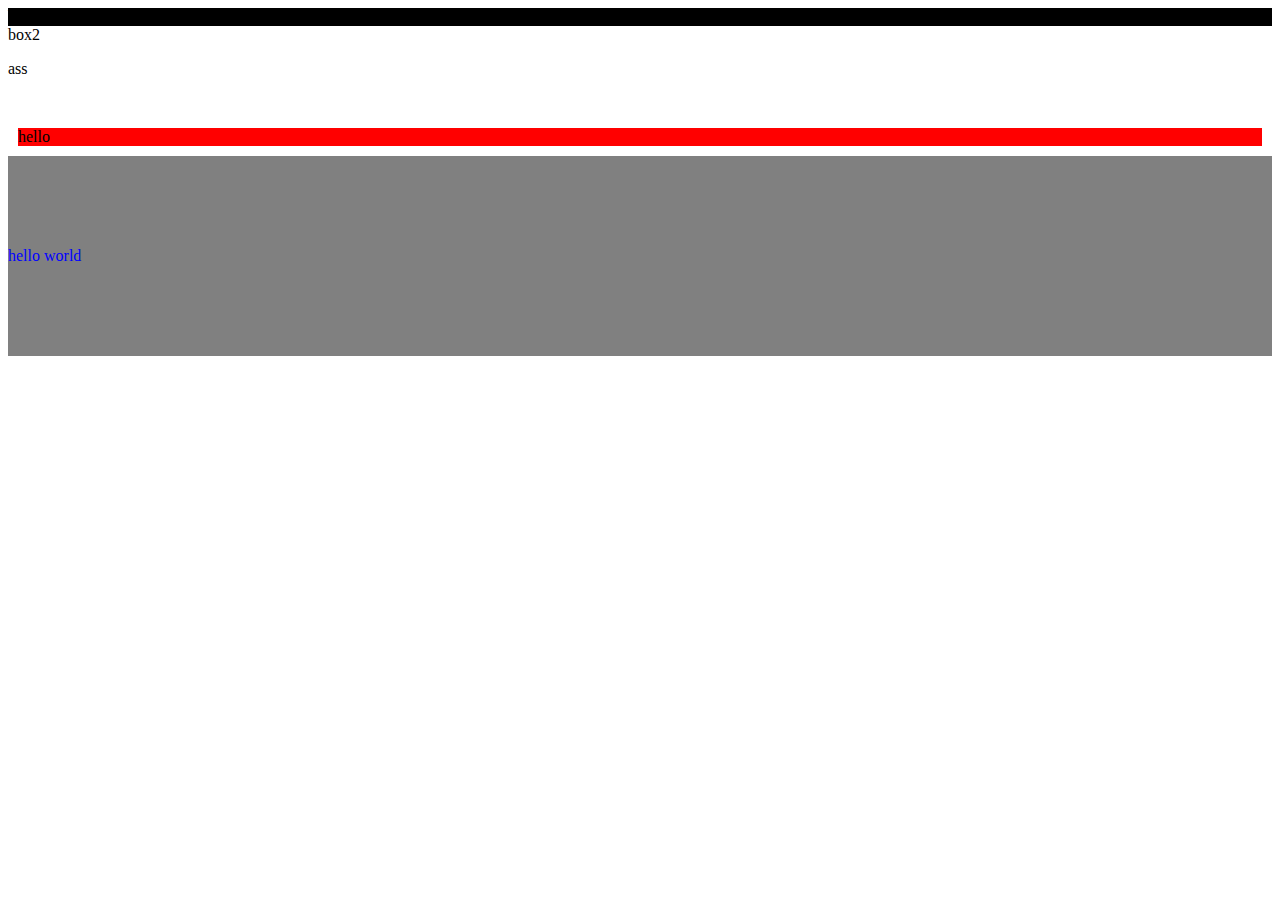
<file: lesson2/index.html>
<!DOCTYPE html>
<html lang="en">
<head>
    <meta charset="UTF-8">
    <title>Title</title>
    <link rel="stylesheet" href="style.css">
</head>
<body>
<div class="container">
    <div>box1</div>
    <div>box2</div>
    <p>ass</p>
    <div>
        <li>
            <ul><p></p></ul>
            <ul></ul>
        </li>
    </div>
    <div class="test">hello</div>
</div>

<div class="all">hello world</div>
</body>
</html>
</file>
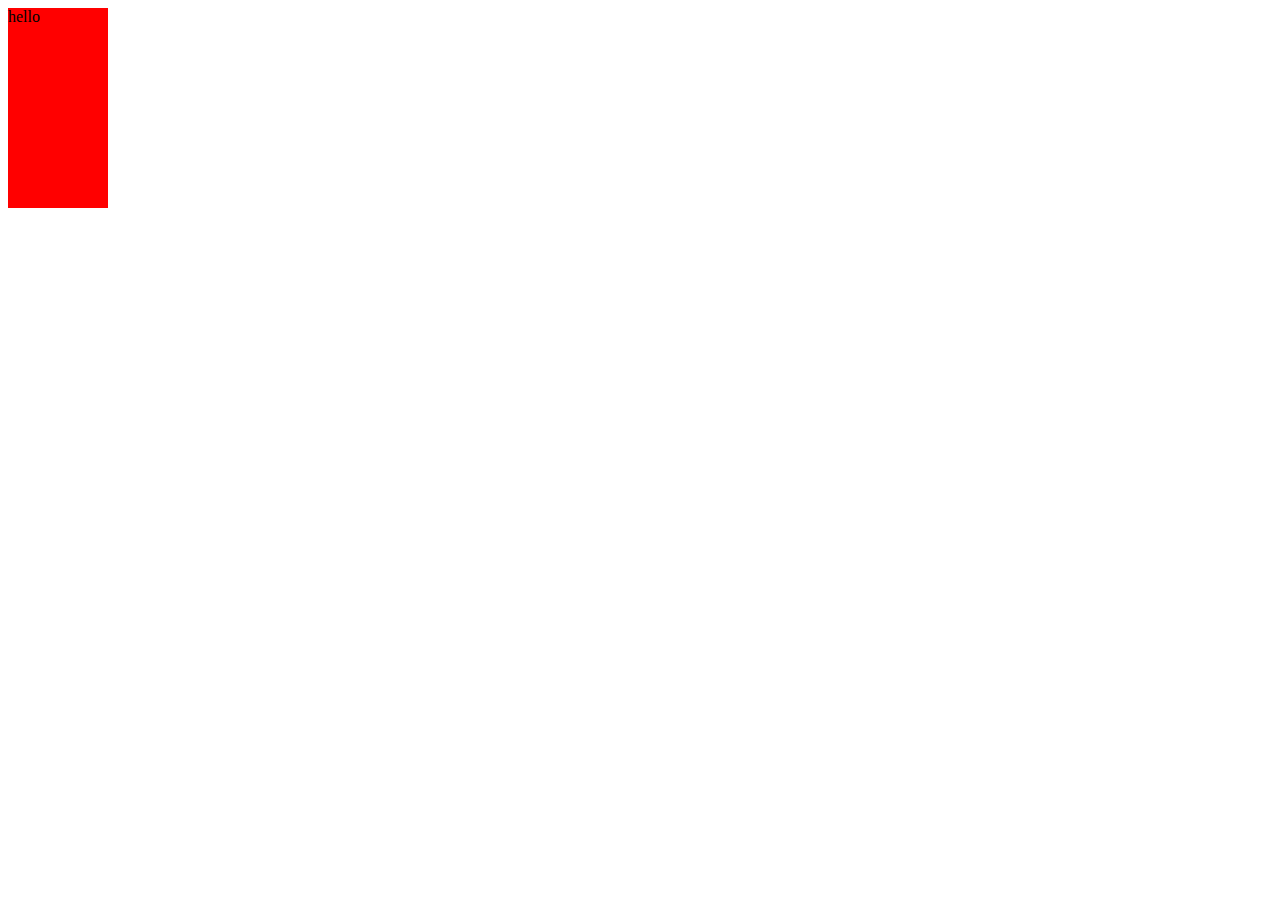
<file: lesson3/index.html>
<!DOCTYPE html>
<html lang="en">
<head>
    <meta charset="UTF-8">
    <title>Title</title>
    <link rel="stylesheet" href="animation.css">
</head>
<body>
<div>hello
</div>

<div></div>
</body>
</html>
</file>
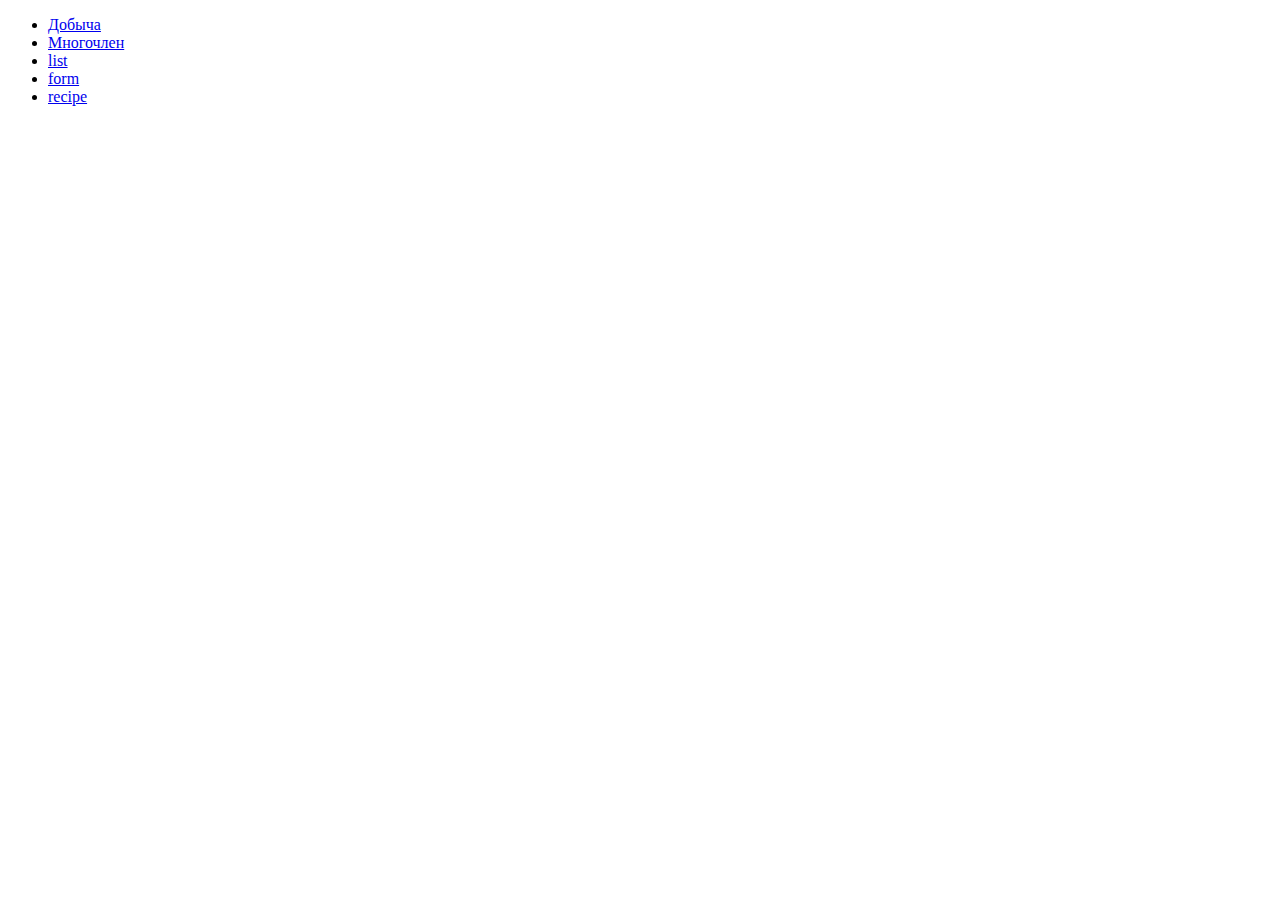
<file: lesson1/HM1/index.html>
<!DOCTYPE html>
<html lang="en">
<head>
    <meta charset="UTF-8">
    <title>hello</title>
</head>
<body>

<ul>
    <li><a href="table.html">Добыча</a></li>
    <li><a href="formula.html">Многочлен</a></li>
    <li><a href="list.html">list</a></li>
    <li><a href="form.html">form</a></li>
    <li><a href="recipe.html">recipe</a></li>

</ul>

</body>
</html>
</file>
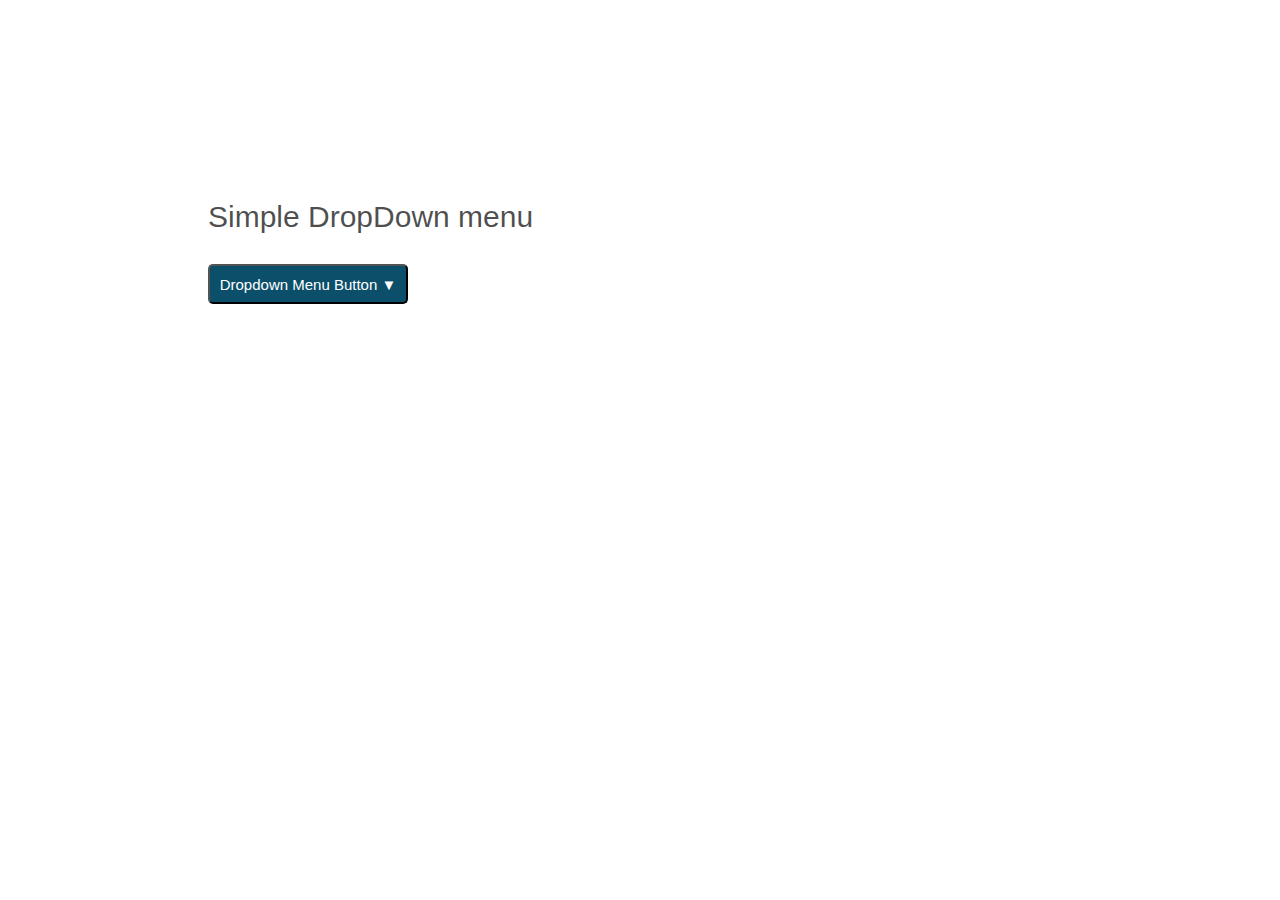
<file: lesson2/HM2/list/index.html>
<!DOCTYPE html>
<html lang="en">
<head>
    <meta charset="UTF-8">
    <title>drop-down list</title>
    <link rel="stylesheet" href="drop-down_list.css" type="text/css"/>
</head>
<body>
<header>
    <p>Simple DropDown menu</p>

    <nav class="menu"><button class="button">Dropdown Menu Button &#9660;</button>
        <dl>
            <dt>Android</dt>
            <dt>PHP</dt>
            <dt>Blogger</dt>
            <dt>WordPress</dt>
        </dl>
    </nav>
</header>
</body>
</html>
</file>
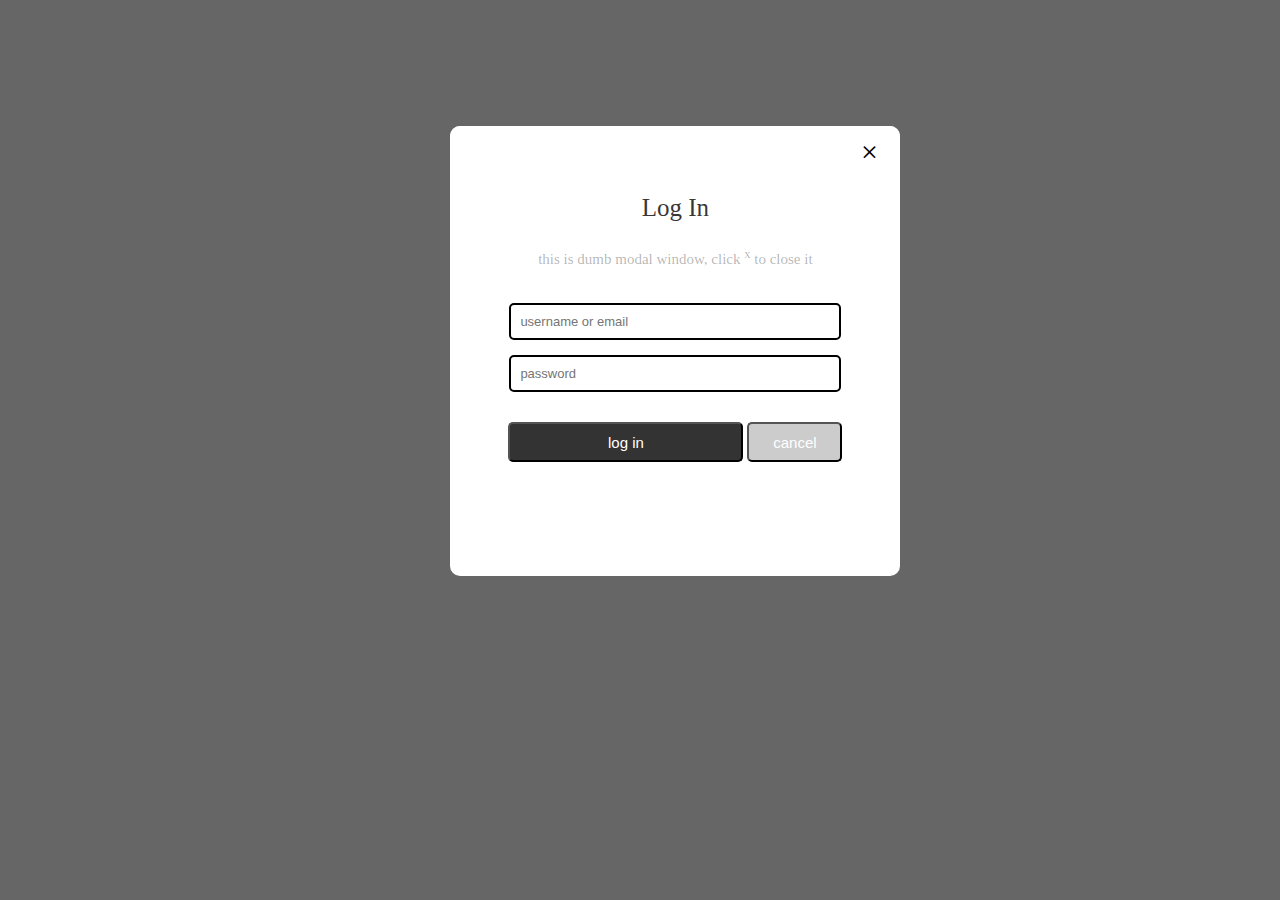
<file: lesson2/HM2/modal/index.html>
<!DOCTYPE html>
<html lang="en">
<head>
    <meta charset="UTF-8">
    <title>modal</title>
    <link href="modal.css" rel="stylesheet" type="text/css"/>
</head>
<body>
<div class="modal">
        <p class="close">&times;</p>
    <div class="container">
    <p class="head">Log In</p>
    <p aria-placeholder="">this is dumb modal window, click <sup>x</sup> to close it </p>
    <input class="name" type="text" placeholder="username or email">
    <br>
    <input class="password" type="text" placeholder="password">
    <br>
    <button class="login">log in</button>
    <button class="cancel">cancel</button>

    </div>
</div>
</body>
</html>
</file>
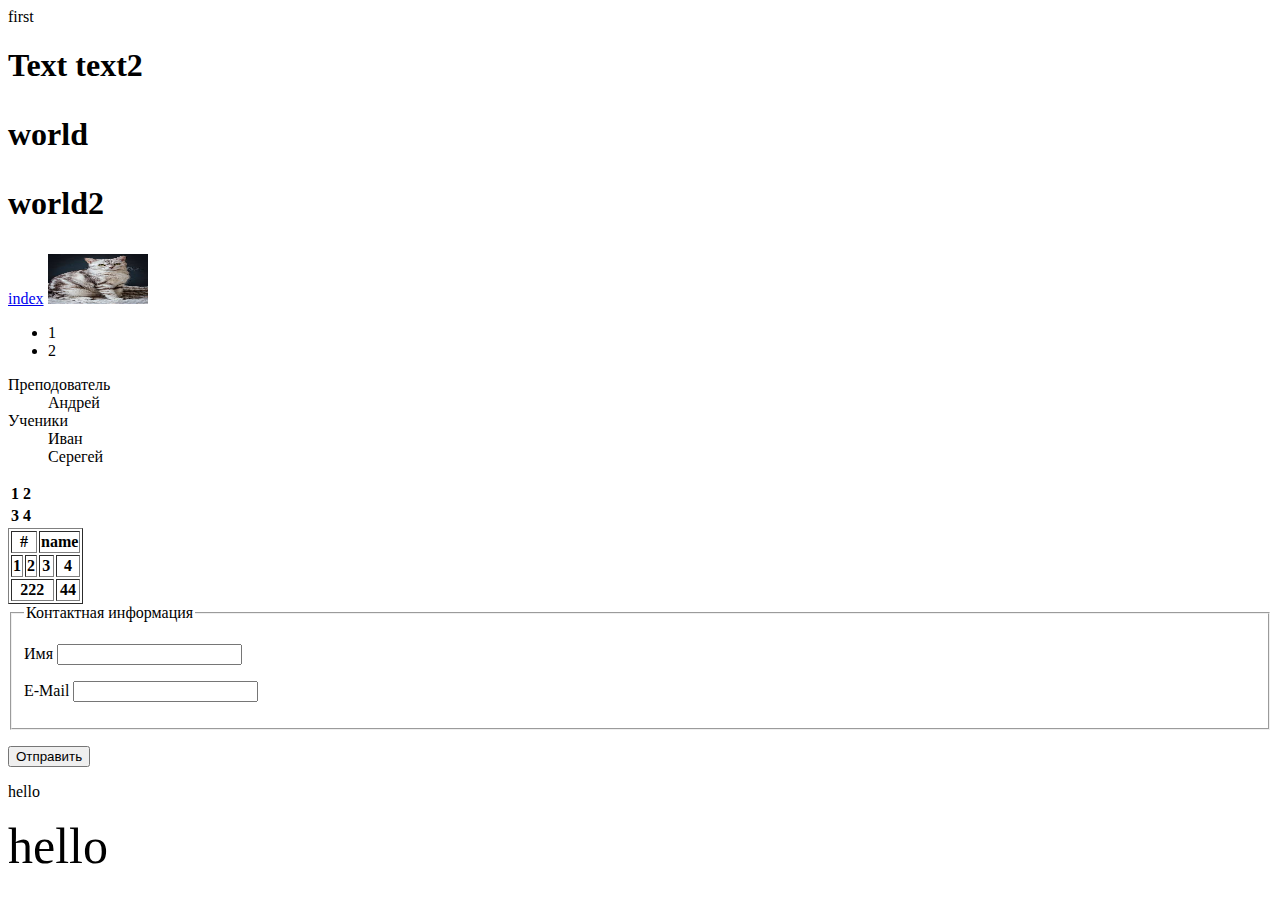
<file: lesson1.html>
<!DOCTYPE html>
<html lang="en">
<head>
    <meta charset="UTF-8">
    <title>Title</title>
</head>
<body>
first
<h1>
    <span>Text</span>
    <span>text2</span>
    <p>world</p>
    <p>world2</p>
</h1>
<a href="index.html">index</a>
<img height="50" width="100" src="cat.jpeg" alt="Cat">

<ul>
    <li>1</li>
    <li>2</li>
</ul>

<ol>

</ol>

<dl>
    <dt>
        Преподователь
    </dt>
    <dd>
        Андрей
    </dd>
    <dt>
        Ученики
    </dt>
    <dd>Иван</dd>
    <dd>Серегей</dd>
</dl>
<table>
    <tr>
        <th>1</th>
        <th>2</th>
    </tr>
    <tr>
        <th>3</th>
        <th>4</th>
    </tr>
</table>
<table border="1">

    <tr>
        <th colspan="2">#</th>
        <th colspan="2">name</th>
    </tr>
    <tr>
        <th>1</th>
        <th>2</th>
        <th>3</th>
        <th>4</th>
    </tr>
    <tr>
        <th colspan="3">222</th>
        <th>44</th>
    </tr>
</table>
<form>
    <fieldset>
        <legend>
            Контактная информация
        </legend>
        <p>
            <label for="name">Имя</label>
            <input type="text" name="name"/>
        </p>
        <p>
            <label for="email">E-Mail</label>
            <input type="email" name="email"/>
        </p>
    </fieldset>
    <p>
        <input type="submit" value="Отправить"/>
    </p>
</form>

<p>hello</p>

<nav style="font-size: 50px">hello</nav>
</body>
</html>
</file>
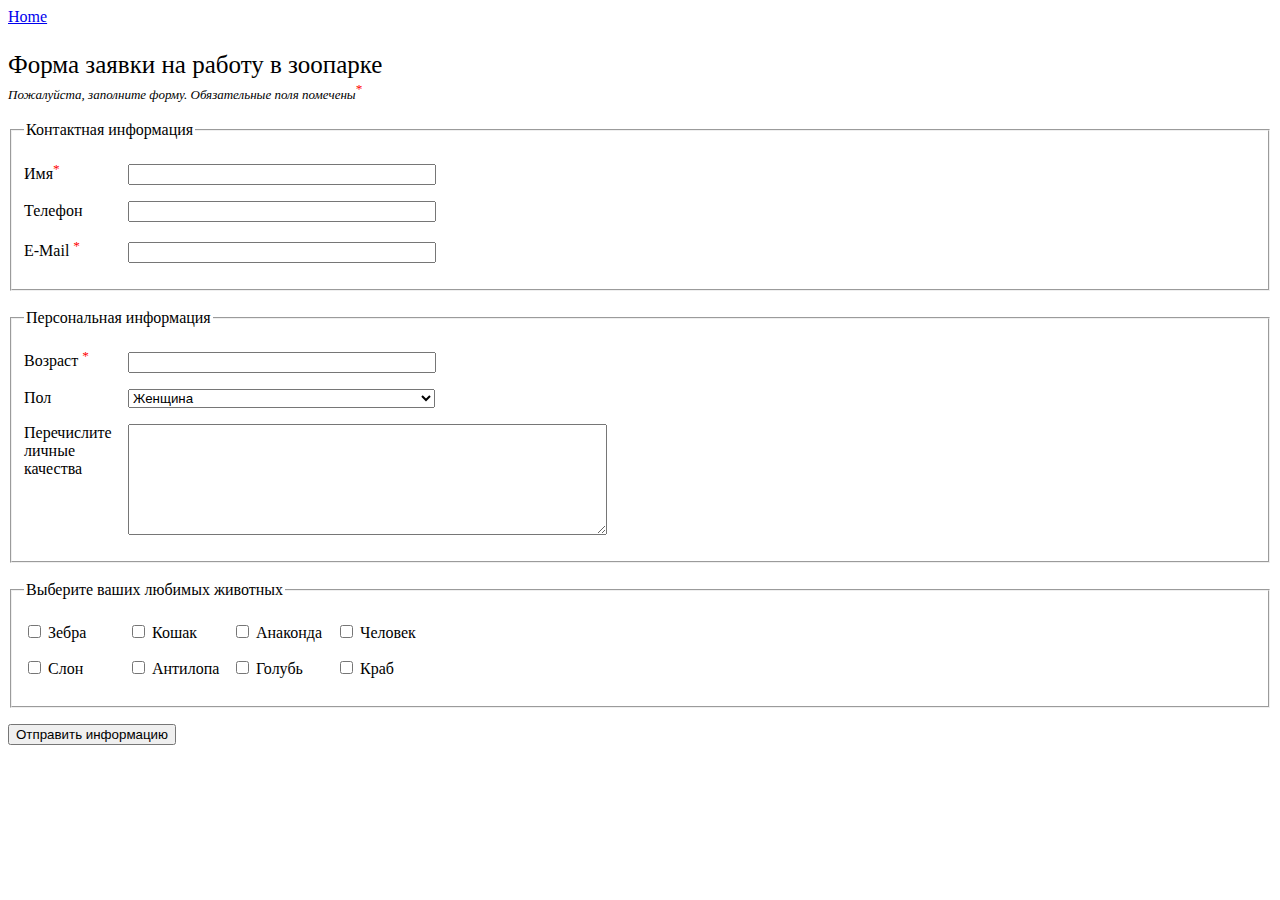
<file: lesson1/HM1/form.html>
<!DOCTYPE html>
<html lang="en">
<head>
    <meta charset="UTF-8">
    <title>Форма</title>
    <style>
        label {
            width: 100px;
            display: inline-block;
        }
    </style>
</head>
<body>
<a href="index.html">Home</a>
<p style="font-size: 25px; height: 5px"  align="left">Форма заявки на работу в зоопарке</p>
<i style="font-size: small">Пожалуйста, заполните форму. Обязательные поля помечены</i><sup style="color: red">*</sup>
<br>
<br>
<form>

    <fieldset>
        <legend>
            Контактная информация
        </legend>
        <p>
            <label for="name">Имя<sup style="color: red">*</sup></label>
            <input style="width: 300px" type="text" id="name"/>
        </p>
        <p>
            <label for="phone">Телефон</label>
            <input style="width: 300px" type="text" id="phone">
        </p>
        <p>
            <label for="email">E-Mail <sup style="color: red">*</sup></label>
            <input style="width: 300px" type="email" id="email"/>
        </p>
    </fieldset>
    <br>
    <fieldset>
        <legend>
            Персональная информация
        </legend>
        <p>
            <label for="date">Возраст <sup style="color: red">*</sup></label>
            <input style="width: 300px" type="text" id="date">
        </p>
        <p>
            <label for="name">Пол</label>
            <select style="width: 307px">
                <option>Женщина</option>
                <option>Мужчина</option>
            </select>
        </p>
      <p><label for="name">Перечислите личные качества</label>
          <textarea style="vertical-align: top" name="" id="" cols="57" rows="7"></textarea>
      </p>


    </fieldset>
    <br>
    <fieldset>
        <legend>
            Выберите ваших любимых животных
        </legend>
        <br>
        <span>
        <label>
            <input type="checkbox">
            Зебра
        </label>
            <label>
            <input type="checkbox">
            Кошак
        </label>
             <label>
            <input type="checkbox">
            Анаконда
        </label>
             <label>
            <input type="checkbox">
            Человек
        </label>

</span>
        <p></p>
        <span>
        <label>
            <input type="checkbox">
            Слон
        </label>
        <label>
            <input type="checkbox">
            Антилопа
        </label>
        <label>
            <input type="checkbox">
            Голубь
        </label>
        <label>
            <input type="checkbox">
            Краб
        </label>
    </span>
        <br>
        <br>
    </fieldset>

    <p>
        <button>Отправить информацию</button>
    </p>

</form>
</body>
</html>
</file>
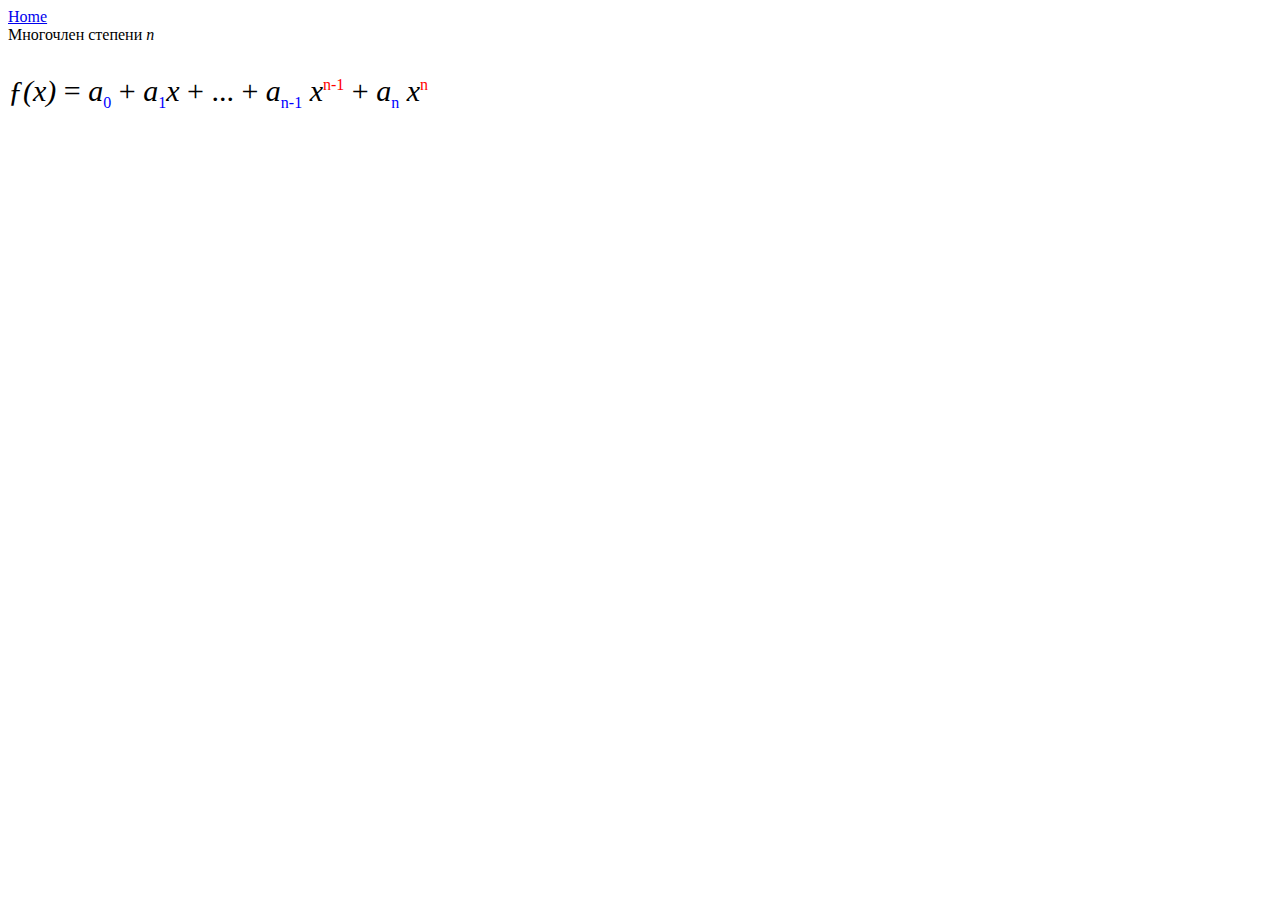
<file: lesson1/HM1/formula.html>
<!DOCTYPE html>
<html lang="en">
<head>
    <meta charset="UTF-8">
    <title>Многочлен</title>
</head>
<body>
<a href="index.html">Home</a>
<br>
<caption>Многочлен степени <em>n</em></caption>


<p style="font-size: 30px">
    <i>&#131(x)</i> = <i>a</i><sub style="color: blue; font-size: medium">0</sub> + <i>a</i><sub
        style="color: blue; font-size: medium">1</sub><i>x</i>
    + ... + <i>a</i><sub style="color: blue; font-size: medium">n-1</sub>
    <i>x</i><sup style="color: red; font-size: medium">n-1</sup> + <i>a</i><sub
        style="color: blue; font-size: medium">n</sub>
    <i>x</i><sup style="color: red; font-size: medium">n</sup>
</p>


</body>
</html>
</file>
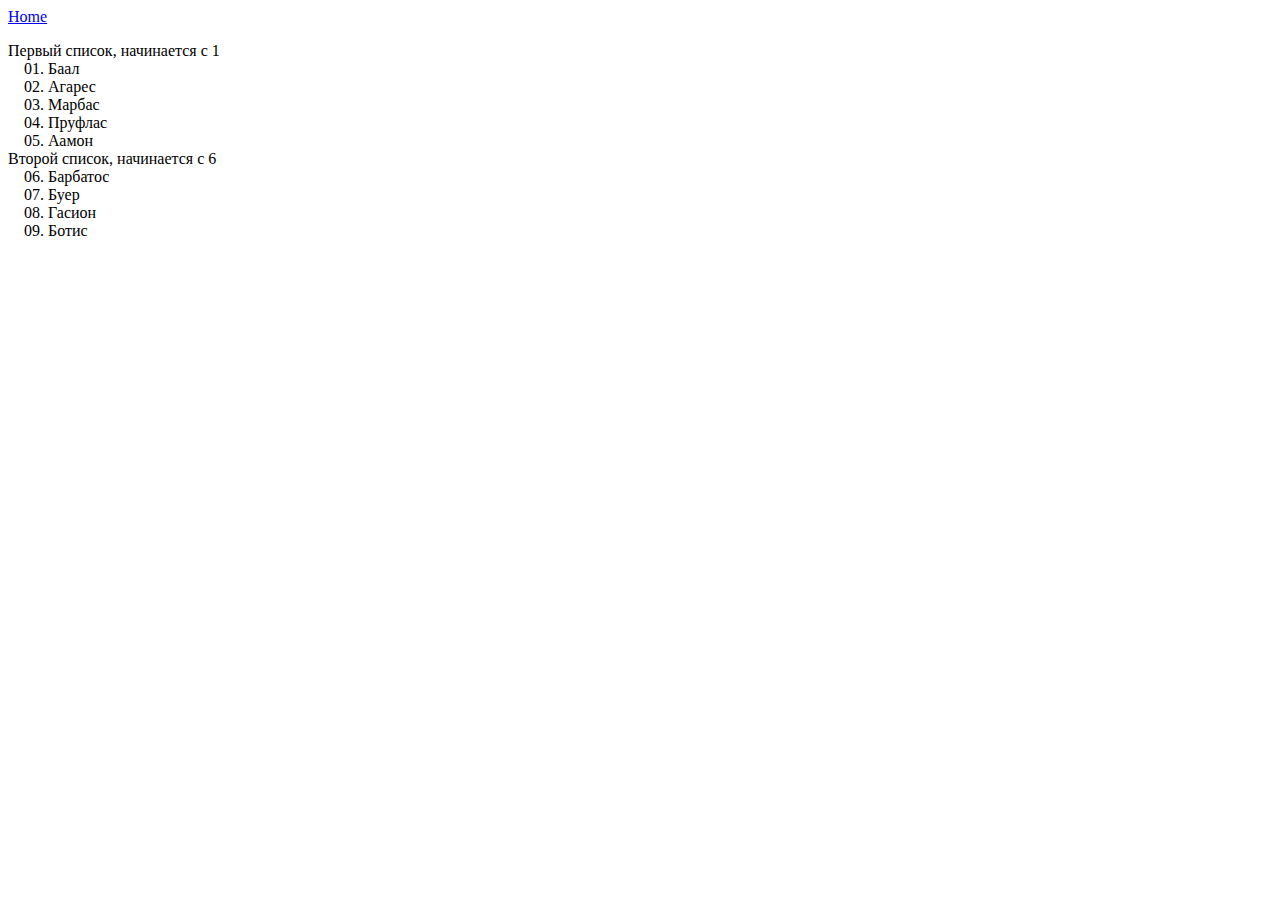
<file: lesson1/HM1/list.html>
<!DOCTYPE html>
<html lang="en">
<head>
    <meta charset="UTF-8">
    <title>list</title>
</head>
<body>
<a href="index.html">Home</a>
<dl>
    <dt>
        Первый список, начинается с 1
    </dt>

    <ol style="list-style-type: decimal-leading-zero;" start="1">
        <li>Баал</li>
        <li>Агарес</li>
        <li>Марбас</li>
        <li>Пруфлас</li>
        <li>Аамон</li>
    </ol>

    <dt>
        Второй список, начинается с 6
    </dt>
    <ol style="list-style-type: decimal-leading-zero;" start="6">
        <li>Барбатос</li>
        <li>Буер</li>
        <li>Гасион</li>
        <li>Ботис</li>
    </ol>
</dl>
</body>
</html>
</file>
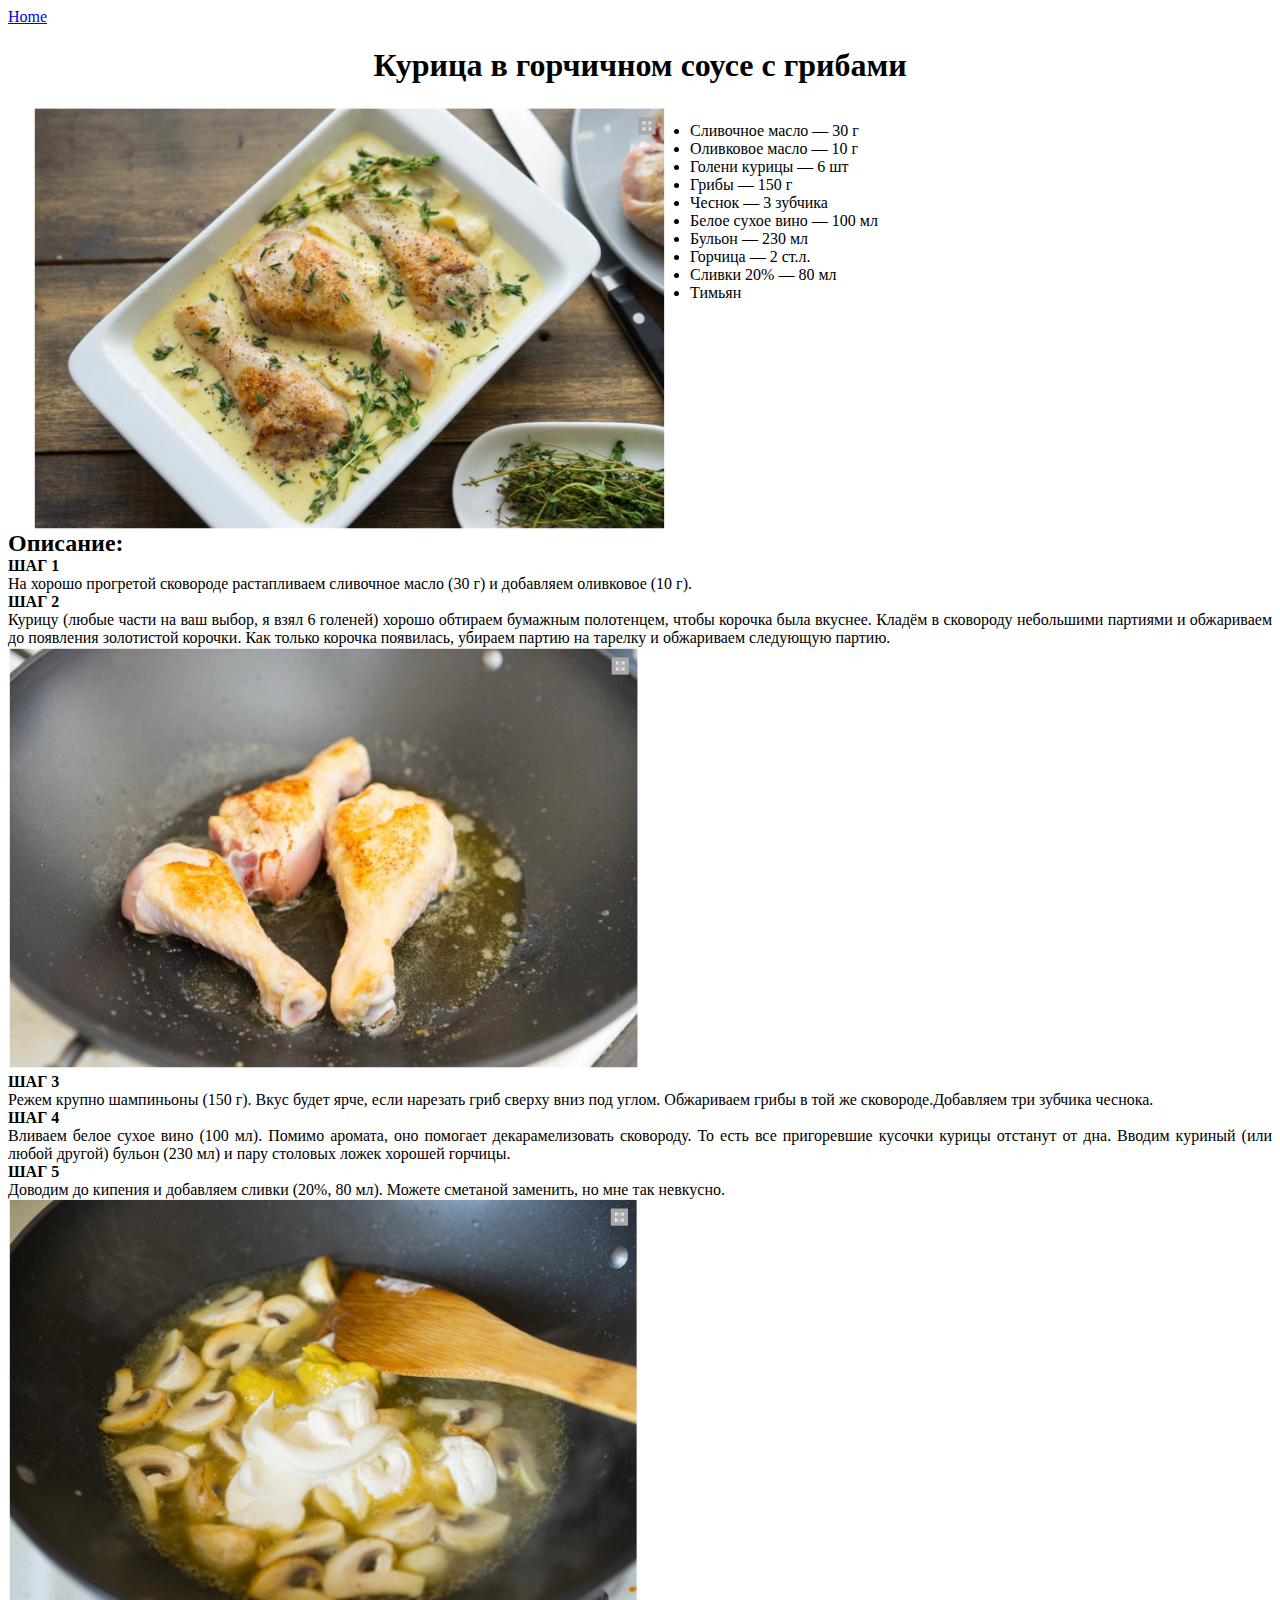
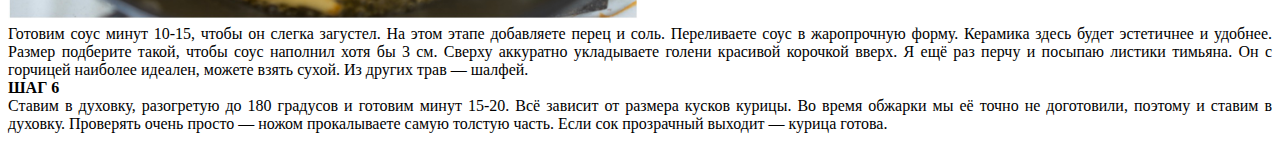
<file: lesson1/HM1/recipe.html>
<!DOCTYPE html>
<html lang="en">
<head>
    <meta charset="UTF-8">
    <title>recipe</title>
</head>
<body>
<a href="index.html">Home</a>
<p>
<h1 align="center">Курица в горчичном соусе с грибами</h1>

<div style="overflow: auto; width: 100%">
    <img width="50%" src="1chicken.jpg" alt="1chicken" align="left" vspace="0" hspace="25">

    <ul style="list-style: disc">
        <li>Сливочное масло — 30 г</li>
        <li>Оливковое масло — 10 г</li>
        <li>Голени курицы — 6 шт</li>
        <li>Грибы — 150 г</li>
        <li>Чеснок — 3 зубчика</li>
        <li>Белое сухое вино — 100 мл</li>
        <li>Бульон — 230 мл</li>
        <li>Горчица — 2 ст.л.</li>
        <li>Сливки 20% — 80 мл</li>
        <li>Тимьян</li>
    </ul>
</div>

<div align="justify">
    <b style="font-size: x-large">Описание:</b>
    <br>
    <b>ШАГ 1</b>
    <br>
    На хорошо прогретой сковороде растапливаем сливочное масло (30 г) и добавляем оливковое (10 г).
    <br>
    <b>ШАГ 2</b>
    <br>
    Курицу (любые части на ваш выбор, я взял 6 голеней) хорошо обтираем бумажным полотенцем, чтобы корочка была вкуснее.
    Кладём в сковороду небольшими партиями и обжариваем до появления золотистой корочки. Как только корочка появилась,
    убираем партию на тарелку и обжариваем следующую партию.
</div>
<div align="justify">
    <img style="overflow: auto; width: 50%" src="2foto.jpg" alt="2foto">
    <br>
    <b>ШАГ 3</b>
    <br>
    Режем крупно шампиньоны (150 г). Вкус будет ярче, если нарезать гриб сверху вниз под углом. Обжариваем грибы в той
    же сковороде.Добавляем три зубчика чеснока.
    <br>
    <b>ШАГ 4</b>
    <br>
    Вливаем белое сухое вино (100 мл). Помимо аромата, оно помогает декарамелизовать сковороду. То есть все пригоревшие
    кусочки курицы отстанут от дна. Вводим куриный (или любой другой) бульон (230 мл) и пару столовых ложек хорошей
    горчицы.
    <br>
    <b>ШАГ 5</b>
    <br>
    Доводим до кипения и добавляем сливки (20%, 80 мл). Можете сметаной заменить, но мне так невкусно.
</div>
<div align="justify">
    <img style="overflow: auto; width: 50%" src="3foto.jpg" alt="3foto">
    <br>
    Готовим соус минут 10-15, чтобы он слегка загустел. На этом этапе добавляете перец и соль. Переливаете соус в
    жаропрочную форму. Керамика здесь будет эстетичнее и удобнее. Размер подберите такой, чтобы соус наполнил хотя бы 3
    см. Сверху аккуратно укладываете голени красивой корочкой вверх. Я ещё раз перчу и посыпаю листики тимьяна. Он с
    горчицей наиболее идеален, можете взять сухой. Из других трав — шалфей.
    <br>
    <b>ШАГ 6</b>
    <br>
    Ставим в духовку, разогретую до 180 градусов и готовим минут 15-20. Всё зависит от размера кусков курицы. Во время
    обжарки мы её точно не доготовили, поэтому и ставим в духовку. Проверять очень просто — ножом прокалываете самую
    толстую часть. Если сок прозрачный выходит — курица готова.
</div>

</body>
</html>
</file>
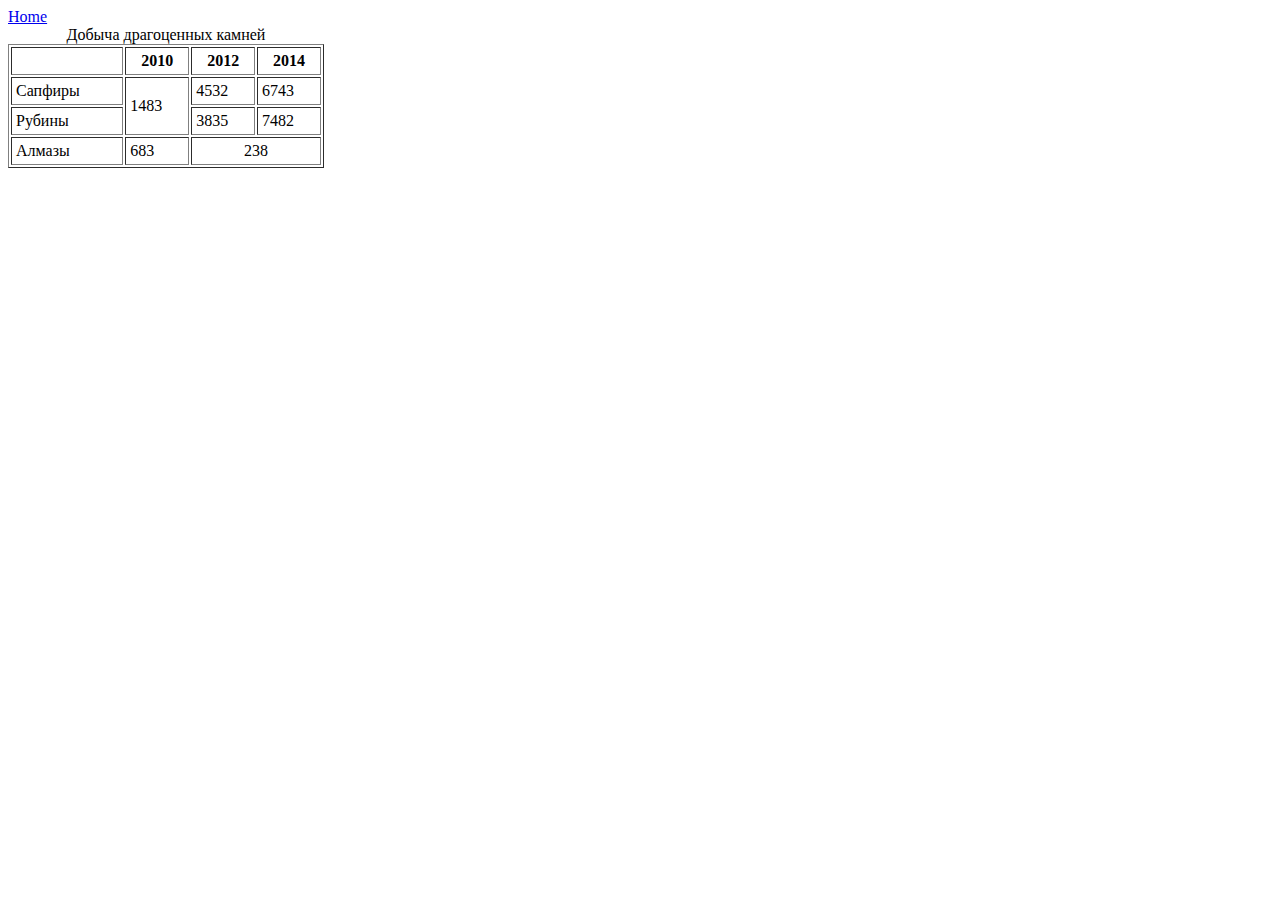
<file: lesson1/HM1/table.html>
<!DOCTYPE html>
<html lang="en">
<head>
    <meta charset="UTF-8">
    <title>Добыча</title>
</head>
<body>
<a href="index.html">Home</a>
<table width="25%" border="1" cellpadding="4" cellspacing="2">
    <caption>Добыча драгоценных камней</caption>
    <tr>
        <th>&nbsp;</th>
        <th>2010</th>
        <th>2012</th>
        <th>2014</th>
    </tr>
    <tr>
        <td align="left">Сапфиры</td>
        <td align="left" rowspan="2">1483</td>
        <td align="left">4532</td>
        <td align="left">6743</td>
    </tr>
    <tr>
        <td align="left">Рубины</td>
        <td align="left">3835</td>
        <td align="left">7482</td>
    </tr>
    <tr>
        <td align="left">Алмазы</td>
        <td align="left">683</td>
        <td align="center" colspan="3">238</td>
    </tr>
</table>
</body>
</html>
</file>
<file: lesson2/style.css>
.all {
    height: 200px;
    display: flex;
    flex-direction: column;
    justify-content: center;
    border: 2px;
    color: blue;
    background-color: gray;
}

.container > div:first-child {
    flex-grow: 1;
    background-color: black;
}

.container > div:last-child {
    flex-grow: 2;
    background-color: red;
}

.test {
    font-size: 16px;
    background-color: blue;
    margin: 10px;
}
</file>
<file: lesson3/animation.css>
div {
    width: 100px;
    height: 100px;
    background-color: red;
    animation: move 1s infinite;
    /*animation-play-state: paused;*/
}
button:hover ~ div {
    animation-play-state: running;
}

@keyframes move {
    from { height: 100px}
    50% {height: 300px}
    to {height: 100px}
}
</file>
<file: lesson2/HM2/list/drop-down_list.css>
header {
    margin: 200px;
    font-family: Arial, Helvetica, sans-serif;
}

p {
    font-size: 30px;
    color: rgba(0, 0, 0, 0.7);
}

.button{
    background-color: #0B4F6A;
    font-size: 15px;
    color: white;
    border-radius: 5px;
    width: 200px;
    height: 40px;
    transition: 0.3s;
}
.menu dl {
    position: absolute;
    display: none;
    border-radius: 7px;
    border-color: white;
    background-color: white;
    font-size: 15px;
    color: rgba(0, 0, 0, 0.6);
    width: 150px;
    height: 120px;
    padding-left: 20px;
    box-shadow: darkgray 1px 1px 1px 1px;

}

.menu:hover dl {
    display: block;

}

.menu dt {
    margin-top: 10px;


}
</file>
<file: lesson2/HM2/modal/modal.css>
body {
    background-color: rgba(0,0,0,0.6);
}
.modal {
    position: center;
    width: 450px;
    height: 450px;
    background-color: white;
    border-radius: 10px;
    margin-left: 35%;
    margin-top: 10%;

}

.close {
    text-align: right;
    font-size: 30px;
    color: black;
    padding-top: 2%;
    padding-right: 5%;
    border-radius: 10px;
}

.container {
    text-align: center;
    font-family: Optima;

}

.head {
    font-family: Optima;
    font-size: 25px;
    color: rgba(0,0,0,0.8);
}

.name {
    width: 310px;
    height: 15px;
    font-size: 13px;
    color: rgba(0,0,0,0.1);
    border-radius: 5px;
    border: 2px solid black;
    background: white;
    margin-top: 10px;
    margin-bottom: 15px;
    padding: 9px;

}

.password {
    width: 310px;
    height: 15px;
    font-size: 13px;
    color: rgba(0,0,0,0.1);
    border-radius: 5px;
    border: 2px solid black;
    background: white;
    margin-bottom: 30px;
    padding: 9px;
}
p{
    font-size: 15px;
    color: rgba(0,0,0,0.3);
    background: white;
    margin-bottom: 25px;
}
.login {
    width: 235px;
    height: 40px;
    font-size: 15px;
    color: white;
    background-color: rgba(0,0,0,0.8);
    border-radius: 5px;
}
.cancel {
    width: 95px;
    height: 40px;
    font-size: 15px;
    color: white;
    background-color: rgba(0,0,0,0.2);
    border-radius: 5px;
}
</file>
